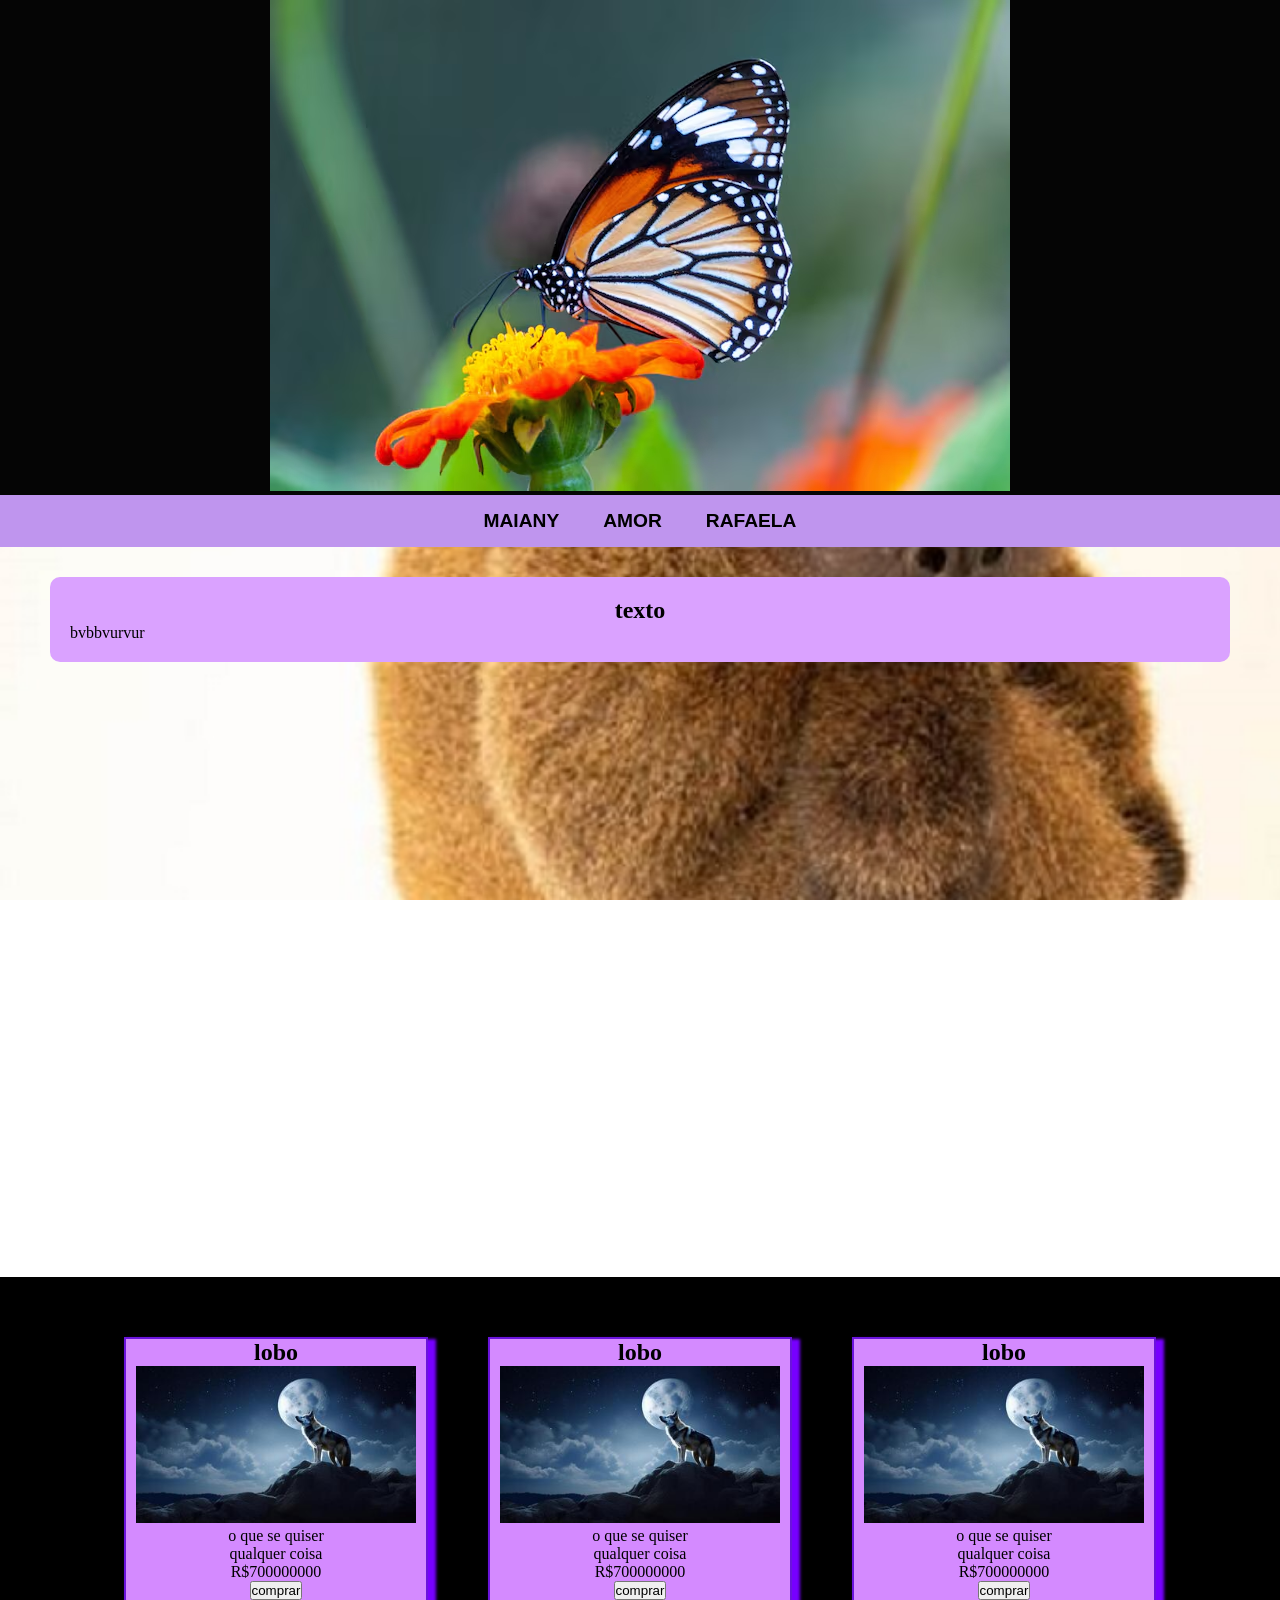
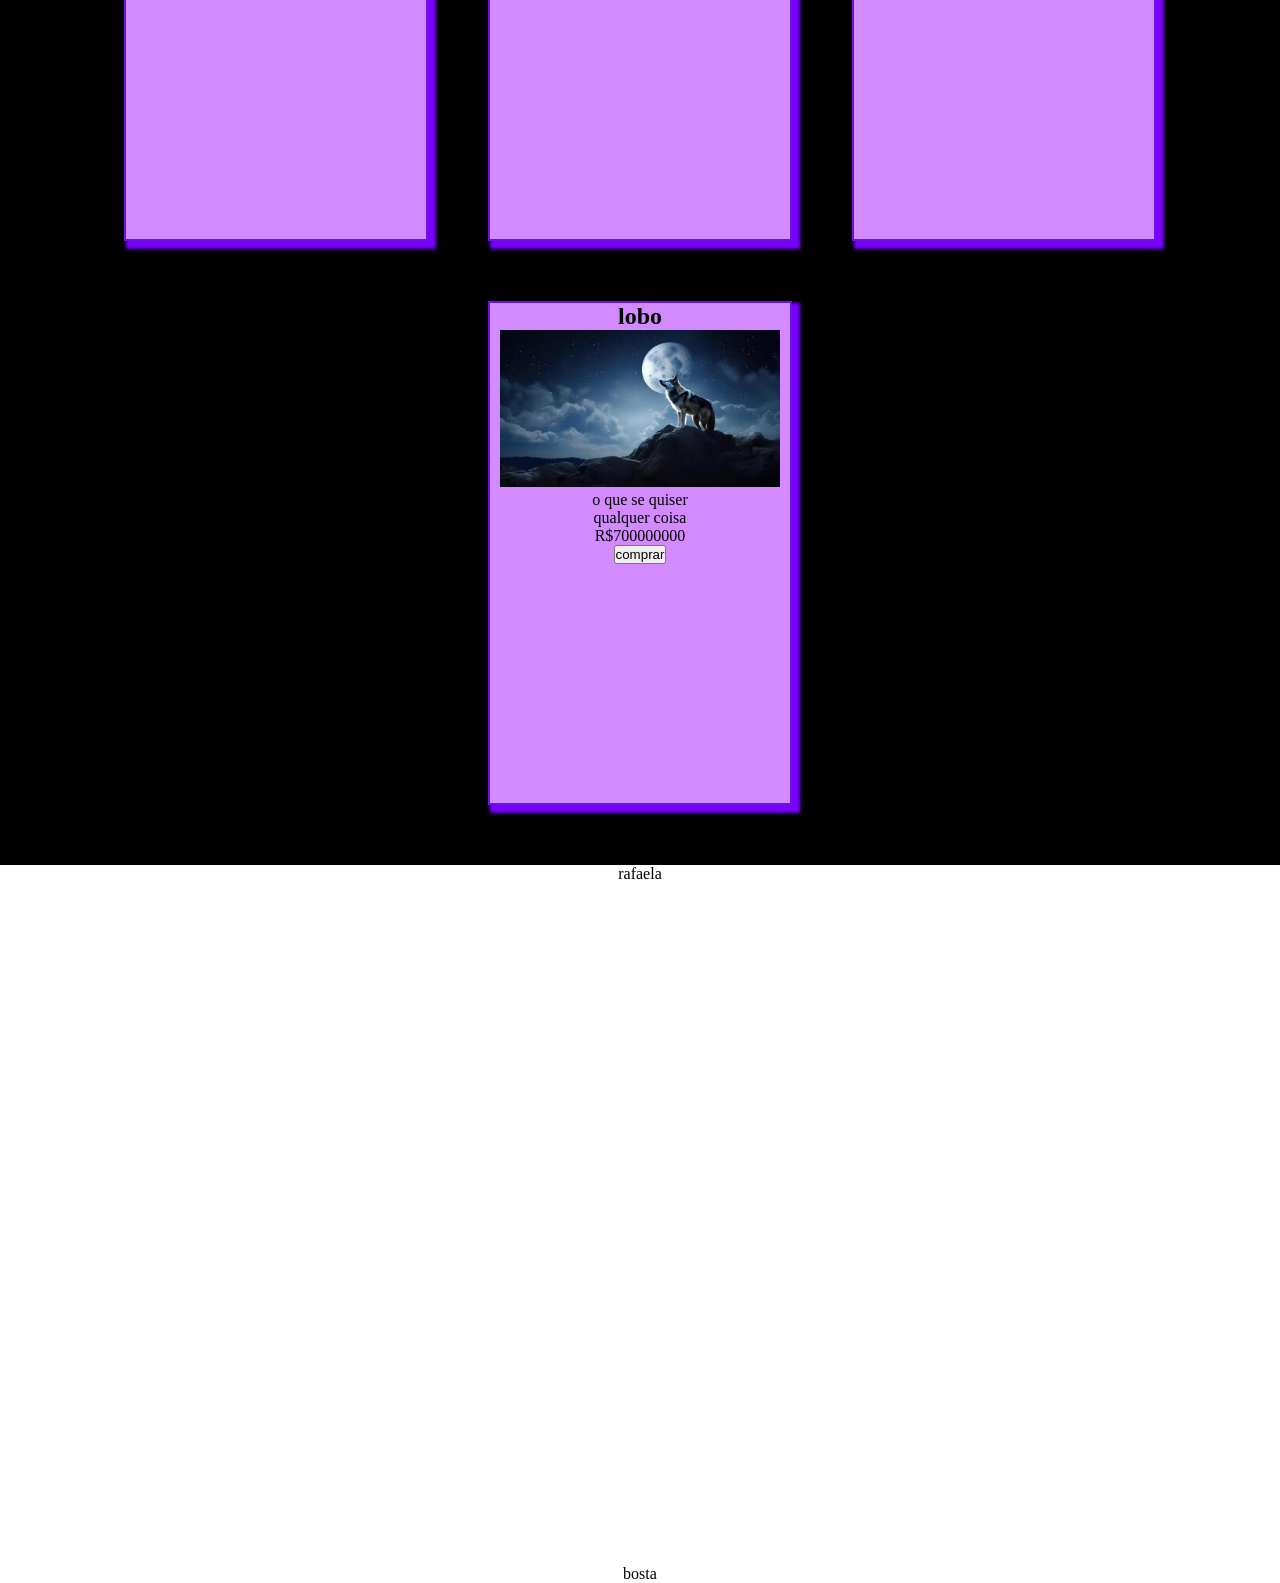
<file: index.html>
<!DOCTYPE html>
<html lang="pt-br">
<head>
    <meta charset="UTF-8">
    <meta name="viewport" content="width=device-width, initial-scale=1.0">
    <title>landing page</title>
    <link rel="stylesheet" href="style.css">
</head>
<body>
    <header>
        <img src="logo.png" alt="logotipo">
    </header>
    <nav class="menu">
        <ul>
            <li><a href="#maiany">MAIANY</a> </li>
            <li><a href="#amor">AMOR</a></li>
            <li><a href="rafaela">RAFAELA</a></li>

        </ul>
    </nav>
    <main>
        <section id="maiany">
            <div class="texto_1">
                <h1>texto</h1>
                <p>bvbbvurvur</p>
        </div>
        </section>
        <section id="amor">
            <div class=card>
                <h2>lobo</h2>
                <img class="imagemcard" src="lobo.jpg" alt="lobão">
                <p>o que se quiser</p>
                <p>qualquer coisa</p>
                <p class="preço"> R$700000000</p>
               <button>comprar</button>
            </div>
            <div class=card>
                <h2>lobo</h2>
                <img class="imagemcard" src="lobo.jpg" alt="lobão">
                <p>o que se quiser</p>
                <p>qualquer coisa</p>
                <p class="preço"> R$700000000</p>
               <button>comprar</button>
            </div>
            <div class=card>
                <h2>lobo</h2>
                <img class="imagemcard" src="lobo.jpg" alt="lobão">
                <p>o que se quiser</p>
                <p>qualquer coisa</p>
                <p class="preço"> R$700000000</p>
               <button>comprar</button>
            </div>
            <div class=card>
                <h2>lobo</h2>
                <img class="imagemcard" src="lobo.jpg" alt="lobão">
                <p>o que se quiser</p>
                <p>qualquer coisa</p>
                <p class="preço"> R$700000000</p>
               <button>comprar</button>
            </div>
      </section>
      <section id="rafaela">
        rafaela
      </section>
    </main>
    <footer>
        bosta
    </footer>
</body>
</html>
</file>
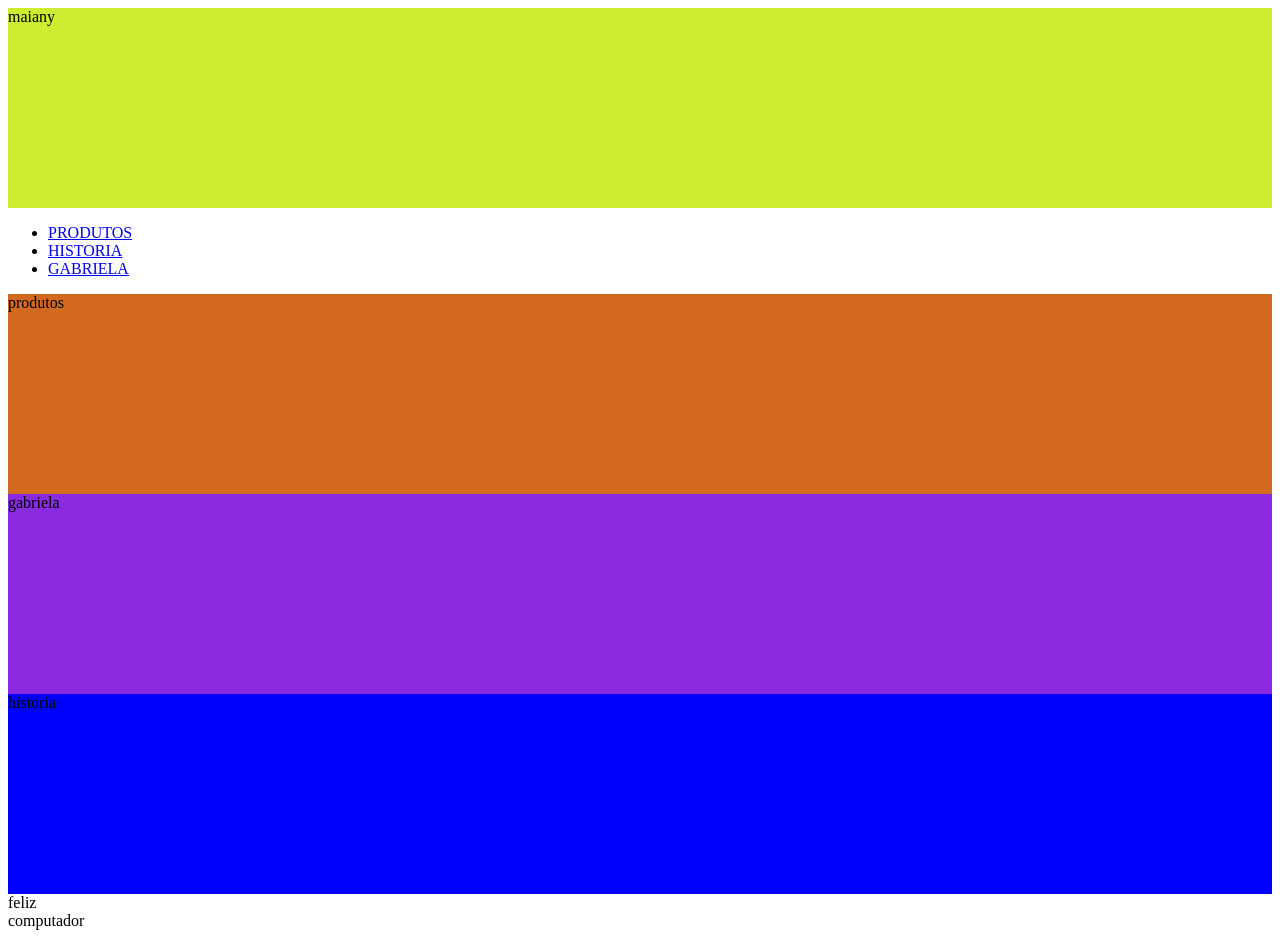
<file: landing_page-main/index.html>
<!DOCTYPE html>
<html lang="pt-br">
<head>
    <meta charset="UTF-8">
    <meta name="viewport" content="width=device-width, initial-scale=1.0">
    <title>landing Page</title>
    <link rel="stylesheet" href="style.css">
</head>
<body>
    <header> 
        maiany
    </header>
    <nav> 
        <ul>
          <li><a href="#produtos">PRODUTOS</a></li>
          <li><a href="#historia">HISTORIA</a></li>
          <li><a href="#gabriela">GABRIELA</a></li>
        </ul>
    </nav>
    <main>
        <section id="produtos">
            produtos
        </section>
        <section id="gabriela">
            gabriela
        </section>
      <section id="historia">
            historia
      </section>
      <section id="feliz">
        feliz
      </section>
    </main>
    <footer>
        computador
    </footer>
</body>
</html>
</file>
<file: style.css>
*{
    margin: 0;
    padding: 0;
}

body{
    text-align: center;
    background-image: url(fundo.jpg);
    background-repeat: no-repeat;
    background-size: cover;
    background-attachment: fixed;
    background-position: center;
}

.logotipo{
    height: 20px;
}

header{
    background-color: rgb(5, 5, 5);
}

#maiany{
    height: 700px;
    padding-top: 30px;
}

#amor{
    background-color: black;
    height: auto;
    display: flex;
    flex-direction: row;
    padding: 30px;
    align-items: center;
    justify-content: center;
    flex-wrap: wrap;
    
}

#rafaela{
    background-color: white;
    height: 700px;
}

.menu{
    background-color: rgb(191, 149, 238);
    padding: 15px;
}

.menu a{
    text-decoration: none;
    font-size: larger;
    font-weight: bold;
    font-family: Arial, Helvetica, sans-serif;
    color: rgb(0, 0, 0);
    transition: 0,9s;
    padding: 5px;
}

.menu a:hover{
    color: rgb(0, 0, 0);
    text-decoration: underline;
    background-color: rgb(87, 78, 78);
    border-radius: 4px;
}

.menu li{
    display: inline;
    padding: 15px;
}

.texto_1{
    background-color: rgb(218, 162, 255);
    margin: 0 50px 0 50px;
    padding: 20px;
    border-radius: 10px;
    transition: 0.4s;
}

.texto_1:hover{
    background-color: rgb(113, 34, 178);
}
.texto_1 p{
    /*border: solid rgb(30, 218, 146) 2px; */
    text-align: justify;
}

.card{
    border: solid 2px rgb(107, 20, 220);
    width: 300px;
    height: 500px;
    background-color: rgb(212, 138, 255);
    box-shadow: rgb(119, 0, 255) 5PX 5PX 3PX 3PX;
    margin: 30px;
}

.imagemcard{
    width: 280px;
}

.preco{
    color: rgb(113, 17, 138);
    font-size: larger;
}
</file>
<file: landing_page-main/style.css>
header{
    background-color: rgb(208, 236, 48);
    height: 200px;
}

#produtos{
    background-color: chocolate;
    height: 200px;
} 
#historia{
    background-color: blue;
    height: 200px;
}
#gabriela{
    background-color: blueviolet;
    height:200px;
}
</file>
